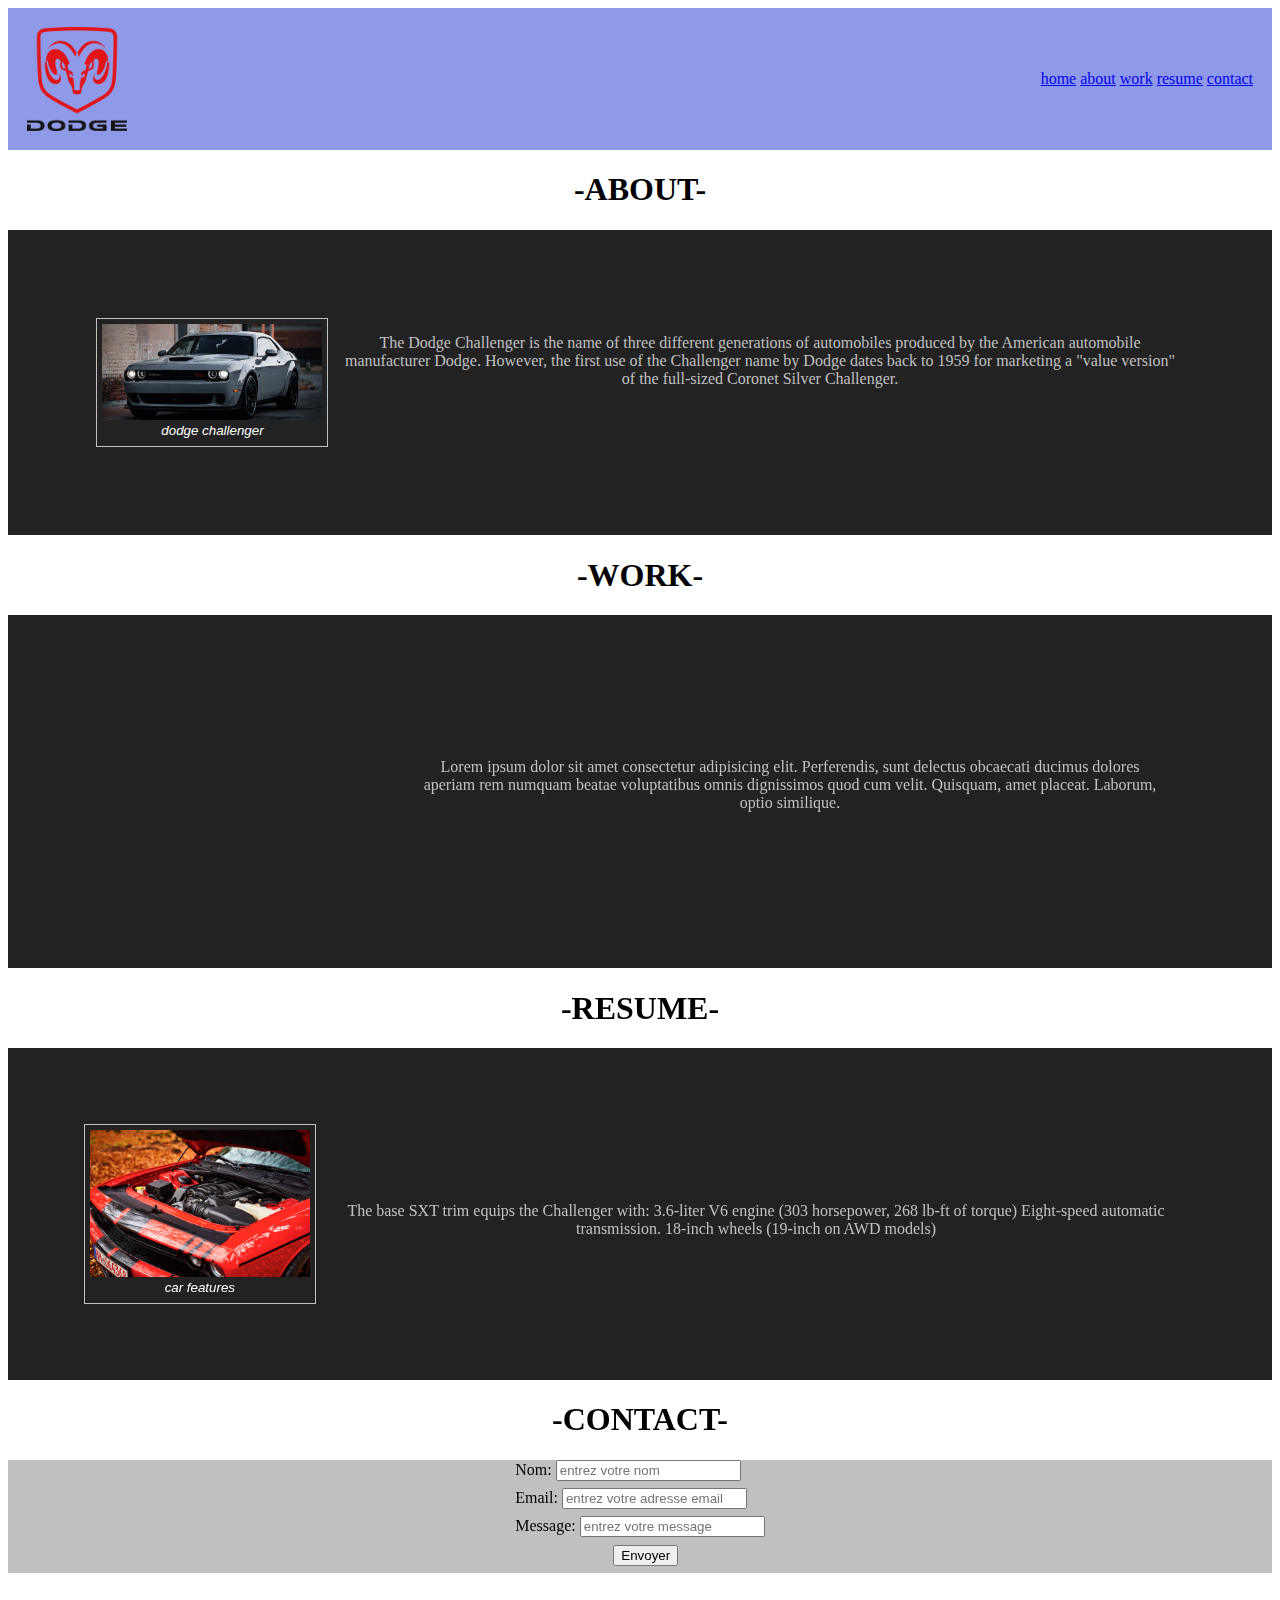
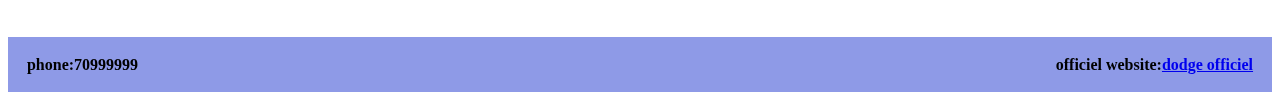
<file: index.html>
<!DOCTYPE html>
<html lang="en">

<head>
    <meta charset="UTF-8">
    <meta name="viewport" content="width=device-width, initial-scale=1.0">
    <title>portfolio</title>
    <link rel="stylesheet" href="style.css">
</head>

<body>
    <!--bar de navigation-->
    <header>
        <div class="navbar">
            <img src="./pics vids/fce3bd240da89d7263c426fa99e5f316.png" alt="company logo ">
            <div class="liens">
                <a href="#home">home</a>
                <a href="#about">about</a>
                <a href="#work">work</a>
                <a href="#resume">resume</a>
                <a href="#contact">contact</a>
            </div>
        </div>
    </header>
    <!--content-->
    <main>
        <!--about sectin -->
        <section class="about">
            <h1>-ABOUT-</h1>
            <div class="descrreptionabout">
                <div class="img1">

                    <figure>
                        <img src="./pics vids/Car-history-Dodge-Challenger-Cover-27-05.jpg" alt="dodge challenger " />
                        <figcaption>dodge challenger </figcaption>
                    </figure>
                </div>

                <p>The Dodge Challenger is the name of three different generations of automobiles produced by the
                    American automobile manufacturer Dodge. However, the first use of the Challenger name by Dodge dates
                    back to 1959 for marketing a "value version" of the full-sized Coronet Silver Challenger.</p>
            </div>
        </section>
        <!--work sectin -->
        <section class="work">
            <div class="titlework">
                <h1>-WORK-</h1>
            </div>
            <div class="descriptionwork">
                <iframe width="227" height="227" src="https://www.youtube.com/embed/1WzD-kUmC0s"
                    title="Building and Heavily Modifying a 2019 Dodge Challenger SRT Hellcat Redeye for Drag Racing - Part 1"
                    frameborder="0"
                    allow="accelerometer; autoplay; clipboard-write; encrypted-media; gyroscope; picture-in-picture; web-share"
                    referrerpolicy="strict-origin-when-cross-origin" allowfullscreen></iframe>
                <p>Lorem ipsum dolor sit amet consectetur adipisicing elit. Perferendis, sunt delectus obcaecati ducimus
                    dolores aperiam rem numquam beatae voluptatibus omnis dignissimos quod cum velit. Quisquam, amet
                    placeat. Laborum, optio similique.</p>
            </div>
        </section>
        <!--resume sectin -->
        <section class="resume">
            <h1>-RESUME-</h1>
            <div class="carfeatures">
                <figure>
                    <img src="./pics vids/Dodge-Challenger-1200x800-c2b218ef4d6798b0.jpg" alt="dodge challenger " />
                    <figcaption>car features </figcaption>
                </figure>
                <p>The base SXT trim equips the Challenger with: 3.6-liter V6 engine (303 horsepower, 268 lb-ft of
                    torque) Eight-speed automatic transmission. 18-inch wheels (19-inch on AWD models)</p>
            </div>
        </section>

        <section class="contact">

            <h1>-CONTACT-</h1>

            <div class="form">
                <form>
                    <div class="all-input">
                        <div class="input">
                            <label>Nom:</label>
                            <input type="text" placeholder="entrez votre nom ">
                        </div>
                        <div class="input">
                            <label>Email:</label>
                            <input type="email" placeholder="entrez votre adresse email ">
                        </div>
                        <div class="input">
                            <label>Message:</label>
                            <input type="text" placeholder="entrez votre message ">
                        </div>
                        <div class="input">
                            <button class="submit">Envoyer</button>
                        </div>
                    </div>





                </form>


            </div>




        </section>
        <footer>
            <!--contact footer -->
            <section class="contact">
                <div class="footer">
                    <label>phone:70999999</label>
                    <label>officiel website:<a href="dodge.html">dodge officiel</a></label>
                </div>
            </section>
        </footer>


    </main>
</body>

</html>
</file>
<file: style.css>
.navbar {

  display: flex;
  align-items: center;
  justify-content: space-between;
  background-color: rgb(142 154 231);
  padding: 1.5%;



}

.navbar img {
  width: 100px;

}


.about figure {
  border: thin #c0c0c0 solid;
  display: flex;
  flex-flow: column;
  padding: 5px;
  max-width: 220px;
  margin: auto;
}

.about img {
  max-width: 220px;
  max-height: 150px;
}

.about figcaption {
  background-color: #222;
  color: #fff;
  font: italic smaller sans-serif;
  padding: 3px;
  text-align: center;
}

.about {
  text-align: center;

}

.descrreptionabout {
  display: flex;
  background-color: #222;
  color: #c0c0c0;
  padding: 7%;

}

.img1 {

  margin-right: 8px;
}

.work h1 {
  text-align: center;


}

.descriptionwork {
  display: flex;
  background-color: #222;
  padding: 5%;
  text-align: center;

}

.descriptionwork p {
  color: #c0c0c0;
  margin: 4%;
}

.descriptionwork iframe {

  width: 400px;
}

.descriptionwork p {
  margin-top: 7%;

}

.carfeatures {
  display: flex;
  background-color: #222;
  color: #c0c0c0;
  padding: 6%;
  text-align: center;



}

.carfeatures img {
  width: 300px;
}

.resume h1 {
  text-align: center;

}

.carfeatures p {
  margin-top: 7%;
}

.carfeatures figure {
  border: thin #c0c0c0 solid;
  display: flex;
  flex-flow: column;
  padding: 5px;
  max-width: 220px;
  margin: auto;
}

.carfeatures img {
  max-width: 220px;
  max-height: 150px;
}

.carfeatures figcaption {
  background-color: #222;
  color: #fff;
  font: italic smaller sans-serif;
  padding: 3px;
}

/* kkkkk */
/* .contact h1 {
  text-align: center;
} */

.footer {
  display: flex;
  align-items: center;
  justify-content: space-between;
  background-color: rgb(142 154 231);
  padding: 1.5%;
  font-weight: bold;

}

.Contacts {
  display: flex;
  text-align: center;
}

.form {
  display: flex;
  justify-content: center;
  background-color: #c0c0c0;
  margin-bottom: 5%;
}

.contact h1 {
  text-align: center;
}

.input {
  margin-bottom: 3%;
}

.submit {
  margin-left: 98px;

}

.all-input {
  display: flex;
  flex-direction: column;

}
</file>
